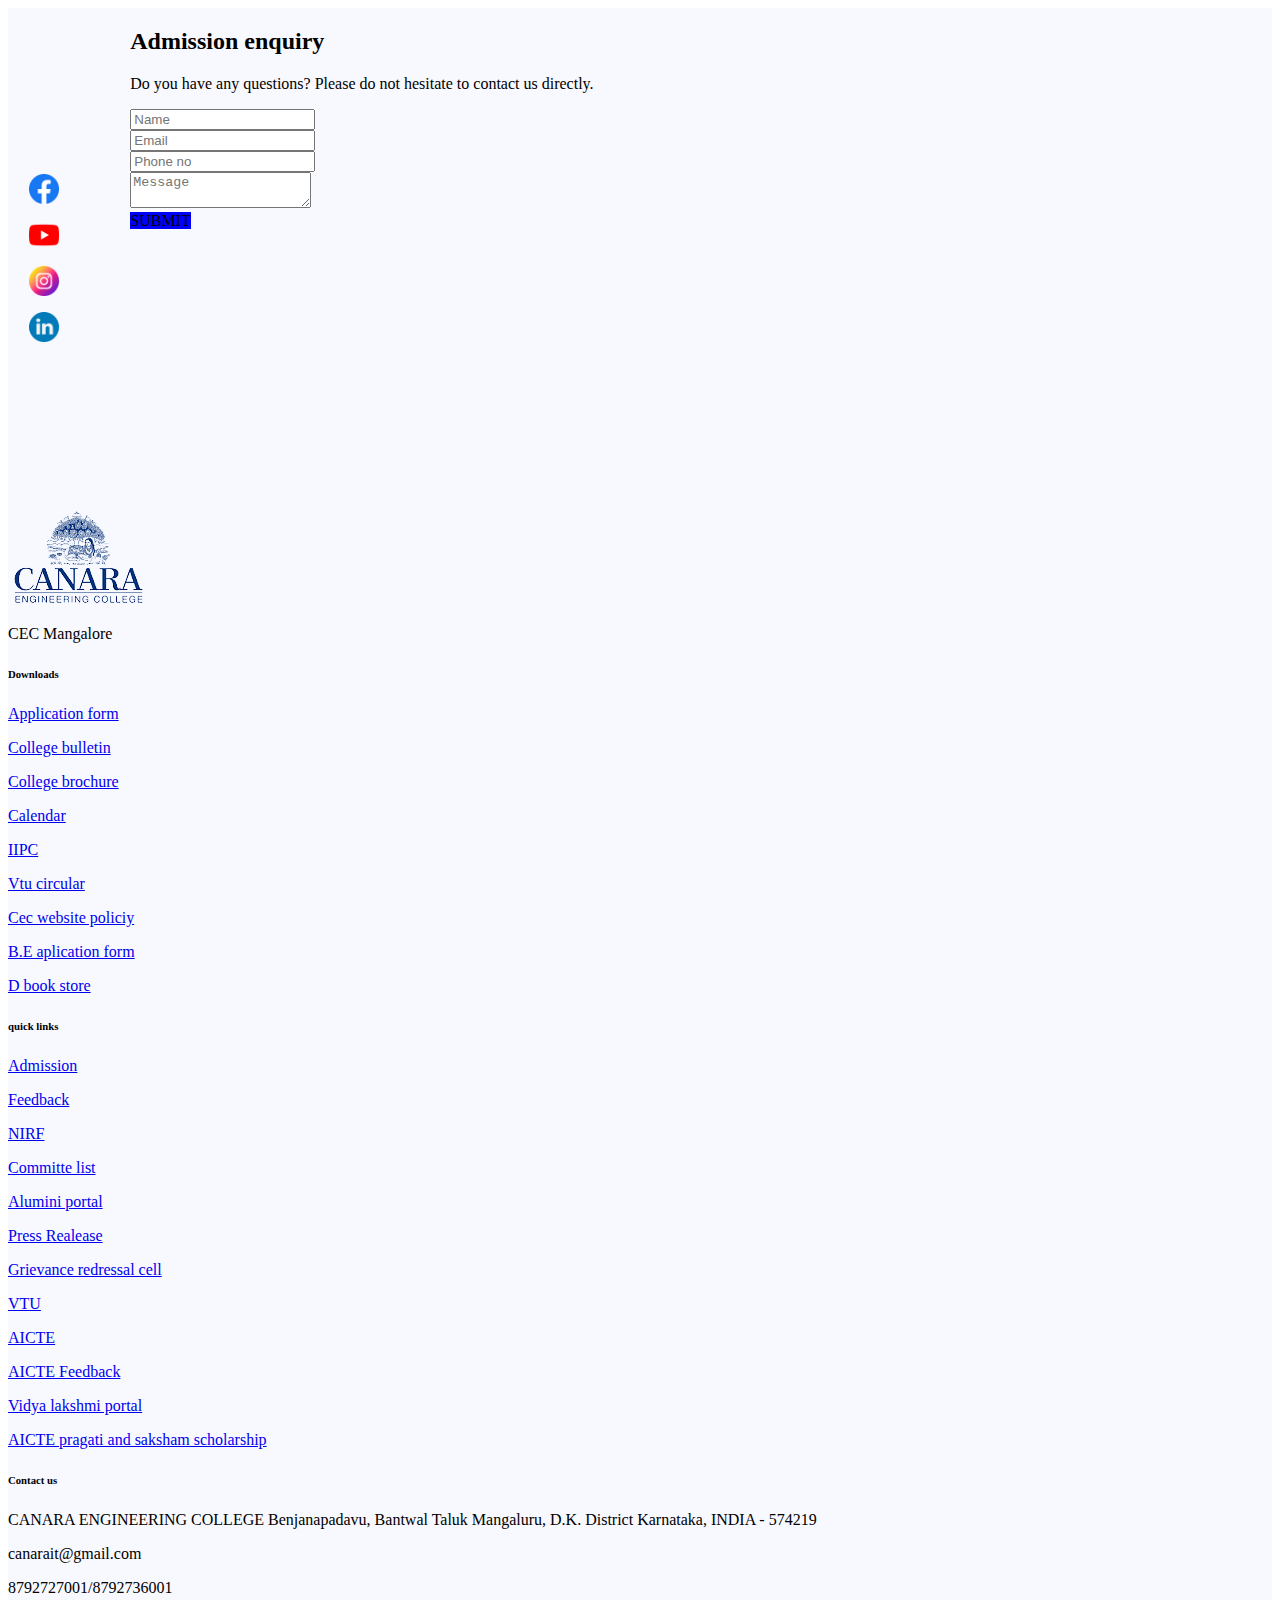
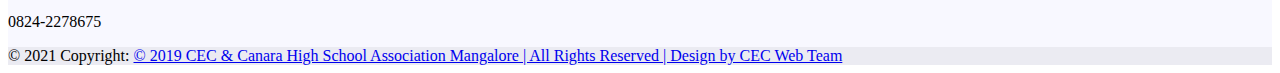
<file: CEC/Index.html>
<!doctype html>
<html lang="en">
  <head>
    
    <meta charset="utf-8">
    <meta name="viewport" content="width=device-width, initial-scale=1">

    
    <link href="https://cdn.jsdelivr.net/npm/bootstrap@5.0.2/dist/css/bootstrap.min.css" rel="stylesheet" integrity="sha384-EVSTQN3/azprG1Anm3QDgpJLIm9Nao0Yz1ztcQTwFspd3yD65VohhpuuCOmLASjC" crossorigin="anonymous">

    <title>document</title>
    <link rel="stylesheet" href="style.css" />
  </head>
  
  <body>
    
    <div class="main-box">
    <div class="container-box">
      <div class="box-2">
        <img src="images/facebook.png" id="facebook" alt=""  class="imgsocial">
        <img src="images/youtube.png" id="youtube" alt="" class="imgsocial">
        <img src="images/instagram.png" id="instagram" alt="" class="imgsocial">
        <img src="images/linkedin.png" id="linkedin" alt="" class="imgsocial">  
        </div>
    <div class="d-flex justify-content-center align-item-center box-1">

<section class="mb-4">

  
  <h2 class="h1-responsive font-weight-bold text-center my-4">Admission enquiry</h2>
  
  <p class="text-center w-responsive mx-auto mb-5">Do you have any questions? Please do not hesitate to contact us directly. 


  <div class="row">

      
      <div class="col-md-9 mb-md-0 mb-5">
          <form id="Admission-form" name="Admission-form" action="mail.php" method="POST">

              
              <div class="row">

                  
                  <div class="col-md-6">
                      <div class="md-form mb-0">
                          <input type="text" id="name" name="name" placeholder="Name" class="form-control">
                          <label for="name" class=""></label>
                      </div>
                  </div>
                  
                  <div class="col-md-6">
                      <div class="md-form mb-0">
                          <input type="text" id="email" name="email" placeholder ="Email" class="form-control">
                          <label for="Email" class=""></label>
                      </div>
                  </div>
                  

              </div>
              
              <div class="row">
                  <div class="col-md-12">
                      <div class="md-form mb-0">
                          <input type="text" id="phone" name="phone"placeholder="Phone no" class="form-control">
                          <label for="phone" class=""></label>
                      </div>
                  </div>
              </div>
              
              <div class="row">

                 
                  <div class="col-md-12">

                      <div class="md-form">
                          <textarea type="text" id="Message" name="Message" placeholder="Message" rows="2" class="form-control md-textarea"></textarea>
                          <label for="Message"></label>
                      </div>

                  </div>
              </div>
             

          </form>

          <div class="text-center text-md-left">
              <a class="btn btn-primary" onclick="document.getElementById('contact-form').submit();">SUBMIT</a>
          </div>
          <div class="status"></div>
      </div>
      
  </div>
  
</div>
</section>

</div>
</section>

    <script src="https://cdn.jsdelivr.net/npm/bootstrap@5.0.2/dist/js/bootstrap.bundle.min.js" integrity="sha384-MrcW6ZMFYlzcLA8Nl+NtUVF0sA7MsXsP1UyJoMp4YLEuNSfAP+JcXn/tWtIaxVXM" crossorigin="anonymous"></script>

    
    <footer class="text-center text-lg-start bg-light text-muted">
    
    <section class="d-flex justify-content-center justify-content-lg-between p-4 border-bottom">
      
      <div class="me-5 d-none d-lg-block">
        
      </div>
      
    </section>
    
    <section class="">
      <div class="container text-center text-md-start mt-5">
        
        <div class="row mt-3">
         
          <div class="col-md-3 col-lg-4 col-xl-3 mx-auto mb-4">
            
            <img src="images\logo-removebg-preview.png" id="logo" alt="">
            <p>CEC Mangalore</p>
            
          </div>
         
          <div class="col-md-2 col-lg-2 col-xl-2 mx-auto mb-4">
            
            <h6 class="text-uppercase fw-bold mb-4">
              Downloads
            </h6>
            <p>
              <a href="#!" class="text-reset">Application form</a>
            </p>
            <p>
              <a href="#!" class="text-reset">College bulletin</a>
            </p>
            <p>
              <a href="#!" class="text-reset">College brochure</a>
            </p>
            <p>
              <a href="#!" class="text-reset">Calendar</a>
            </p>
            <p>
                <a href="#!" class="text-reset">IIPC</a>
              </p>
              <p>
                <a href="#!" class="text-reset">Vtu circular</a>
              </p>
              <p>
                <a href="#!" class="text-reset">Cec website policiy</a>
              </p>
              <p>
                <a href="#!" class="text-reset">B.E aplication form</a>
              </p>
              <p>
                <a href="#!" class="text-reset">D book store</a>
              </p>
          </div>
         
          <div class="col-md-3 col-lg-2 col-xl-2 mx-auto mb-4">
            
            <h6 class="text-uppercase fw-bold mb-4">
              quick links
            </h6>
            <p>
              <a href="#!" class="text-reset">Admission</a>
            </p>
            <p>
              <a href="#!" class="text-reset">Feedback</a>
            </p>
            <p>
              <a href="#!" class="text-reset">NIRF</a>
            </p>
            <p>
              <a href="#!" class="text-reset">Committe list</a>
            </p>
            <p>
                <a href="#!" class="text-reset">Alumini portal</a>
              </p>
              <p>
                <a href="#!" class="text-reset">Press Realease</a>
              </p>
              <p>
                <a href="#!" class="text-reset">Grievance redressal cell</a>
              </p>
              <p>
                <a href="#!" class="text-reset">VTU</a>
              </p>
              <p>
                <a href="#!" class="text-reset">AICTE</a>
              </p>
              <p>
                <a href="#!" class="text-reset">AICTE Feedback</a>
              </p>
              <p>
                <a href="#!" class="text-reset">Vidya lakshmi portal</a>
              </p>
              <p>
                <a href="#!" class="text-reset">AICTE pragati and saksham scholarship</a>
              </p>



          </div>
          
          <div class="col-md-4 col-lg-3 col-xl-3 mx-auto mb-md-0 mb-4">
            
            <h6 class="text-uppercase fw-bold mb-4">Contact us</h6>
            <p><i class="fas fa-home me-3"></i> CANARA ENGINEERING COLLEGE
                Benjanapadavu, Bantwal Taluk
                Mangaluru, D.K. District
                Karnataka, INDIA - 574219</p>
            <p>
              <i class="fas fa-envelope me-3"></i>
              canarait@gmail.com
            </p>
            <p><i class="fas fa-phone me-3"></i> 8792727001/8792736001</p>
            <p><i class="fas fa-print me-3"></i> 0824-2278675</p>
          </div>
         
        </div>
        
      </div>
    </section>
    
    <div class="text-center p-4" style="background-color: rgba(0, 0, 0, 0.05);">
      © 2021 Copyright:
      <a class="text-reset fw-bold" href="https://mdbootstrap.com/">© 2019 CEC & Canara High School Association Mangalore | All Rights Reserved | Design by CEC Web Team</a>
    </div>
    
  </footer>
  
  </body>
</html>
</file>
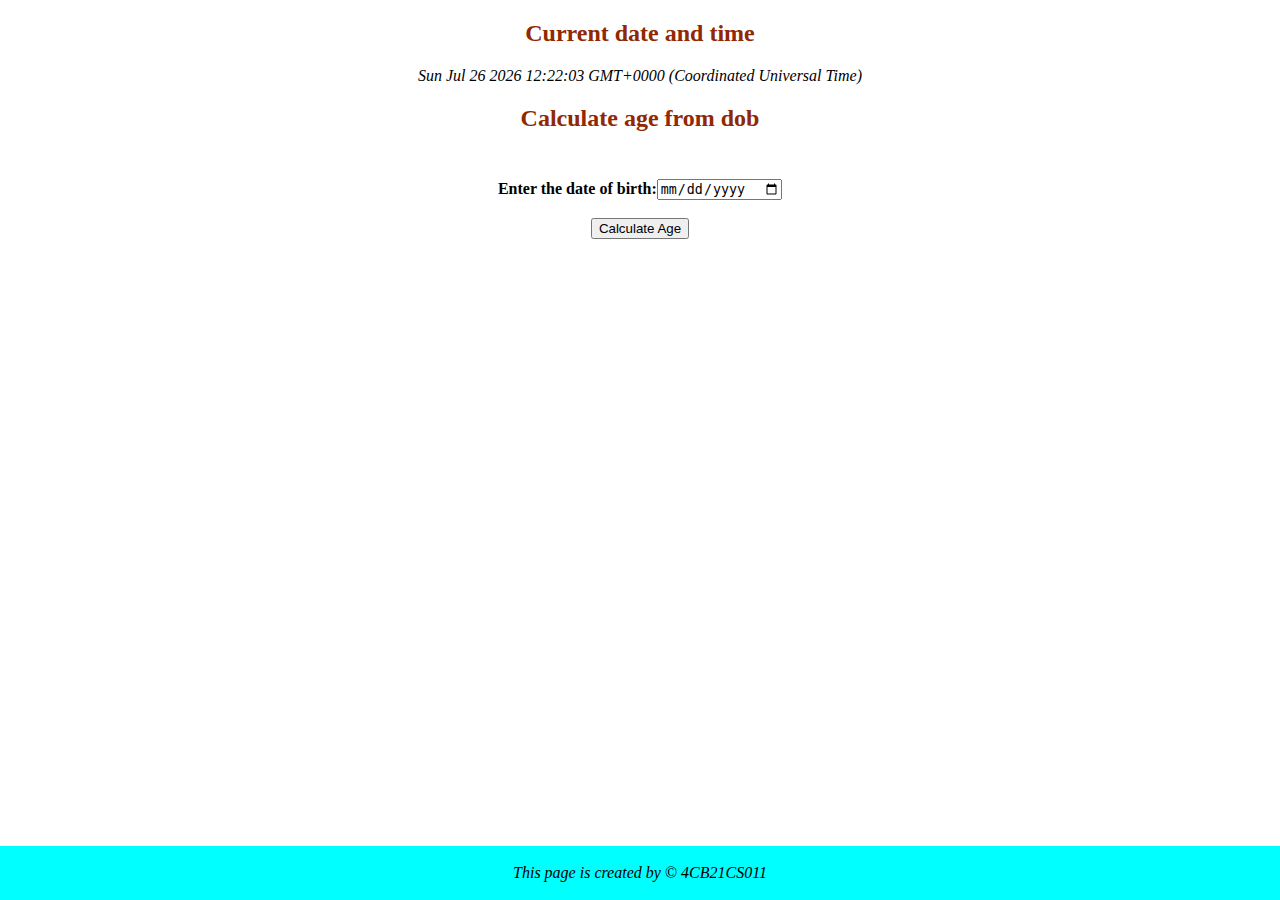
<file: p1.html>
<!DOCTYPE html>
<html>
    <head>
        <style>
            body{
                background-color: light coral
            }
            h2{
                color:rgb(145,40,1);
                text-align: center;
            }
            h3{
                color:violet;
                text-align: center;
            }
            p{
                font-size:medium;
                font-style:italic;
                color:black
            }
            .footer
            {
             position:fixed;
            left:0px;
            right:0px;
            bottom:0px;
            text-align:center;
            padding:2px;
            background-color: aqua;
           color:white;
                
         }
            </style>
            </head>
            <body>
                <center>
                    <h2><b>Current date and time</b></h2>
                    <p id="date"></p>
                    <h2>Calculate age from dob<br><br></h2>
                    <b>Enter the date of birth:<input type="date" id="DOB"></b>
                    <br><br>
                    <input type="submit" value="Calculate Age" onclick="ageCalculator()"><br><br>
                    <h3 id="result"></h3>
                </center>
                <div class ="footer">
                    <p>This page is created by &#169 4CB21CS011 </p>

                </div>
                <script>
                    let d=new Date();
                    document.getElementById("date").innerHTML=d;
                    function ageCalculator()
                    {
                        var userinput=document.getElementById("DOB").value;
                        var dob=new Date(userinput)
                        if (userinput ==null || userinput ==""){
                        alert("Choose a date please!");
                        }
                        else
                        {
                            var diff = Date.now() - dob;
                            console.log(diff);
                            var age_date=new Date(diff);
                            console.log(age_date);
                            var year=age_date.getUTCFullYear();
                            console.log(year);
                            var age=Math.abs(year-1970);
                            return document.getElementById("result").innerHTML="age is:"+age+"years.";
                        }
                    }
                </script>
                </body>
                </html>
    

        
    </body>
</html>
</file>
<file: CEC/style.css>
.main-box{
    background-color:ghostwhite;
}
.container-box{
    display:flex;
    column-gap: 50px;
}
.box-1{
   height: 500px;
   width: 100%;
}
.box-2{
    height: 500px;
    width:80px;
    display: flex;
    flex-direction: column;
    align-items: center;
    justify-content: center;
 
 }
 .imgsocial{
    height: 30px;
    width: 30px;
    margin: 0.5rem auto;
    
 }
    
 .btn {
    background-color:blue;
}
</file>
